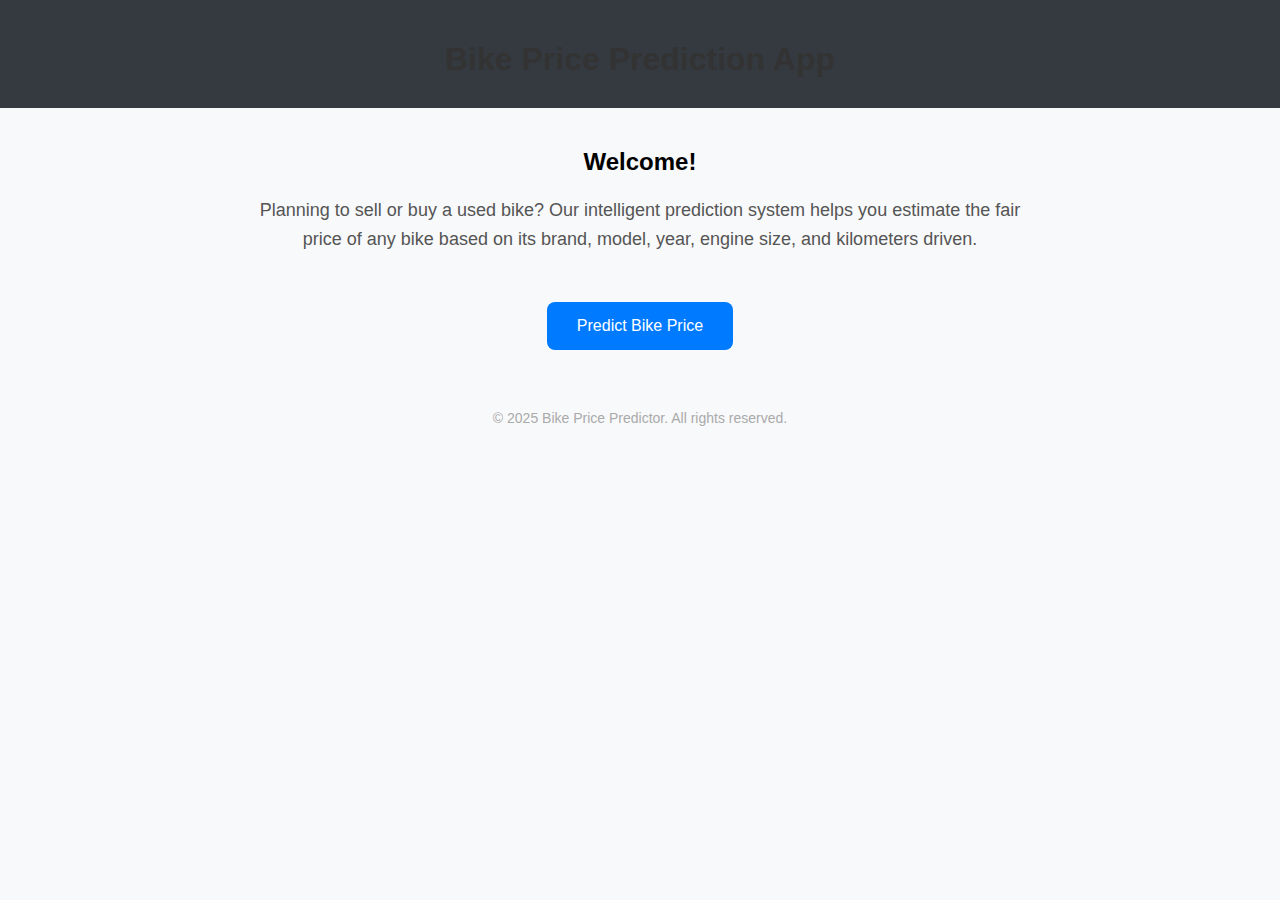
<file: a new site/templates/index.html>
<!DOCTYPE html>
<html lang="en">
<head>
    <meta charset="UTF-8">
    <title>Bike Price Prediction</title>
    <style>
        body {
            font-family: 'Segoe UI', sans-serif;
            background-color: #f8f9fa;
            margin: 0;
            padding: 0;
        }
        header {
            background-color: #343a40;
            color: white;
            padding: 20px 0;
            text-align: center;
        }
        main {
            max-width: 800px;
            margin: 40px auto;
            padding: 0 20px;
            text-align: center;
        }
        h1 {
            color: #333;
            margin-bottom: 10px;
        }
        p {
            color: #555;
            font-size: 18px;
            line-height: 1.6;
        }
        a.button {
            display: inline-block;
            margin-top: 30px;
            padding: 15px 30px;
            background-color: #007bff;
            color: white;
            text-decoration: none;
            border-radius: 8px;
            font-size: 16px;
        }
        a.button:hover {
            background-color: #0056b3;
        }
        footer {
            margin-top: 60px;
            text-align: center;
            font-size: 14px;
            color: #aaa;
        }
    </style>
</head>
<body>

<header>
    <h1>Bike Price Prediction App</h1>
</header>

<main>
    <h2>Welcome!</h2>
    <p>
        Planning to sell or buy a used bike? Our intelligent prediction system helps you estimate the fair price of any bike based on its brand, model, year, engine size, and kilometers driven.
    </p>
    <a href="/project" class="button">Predict Bike Price</a>
</main>

<footer>
    &copy; 2025 Bike Price Predictor. All rights reserved.
</footer>

</body>
</html>
</file>
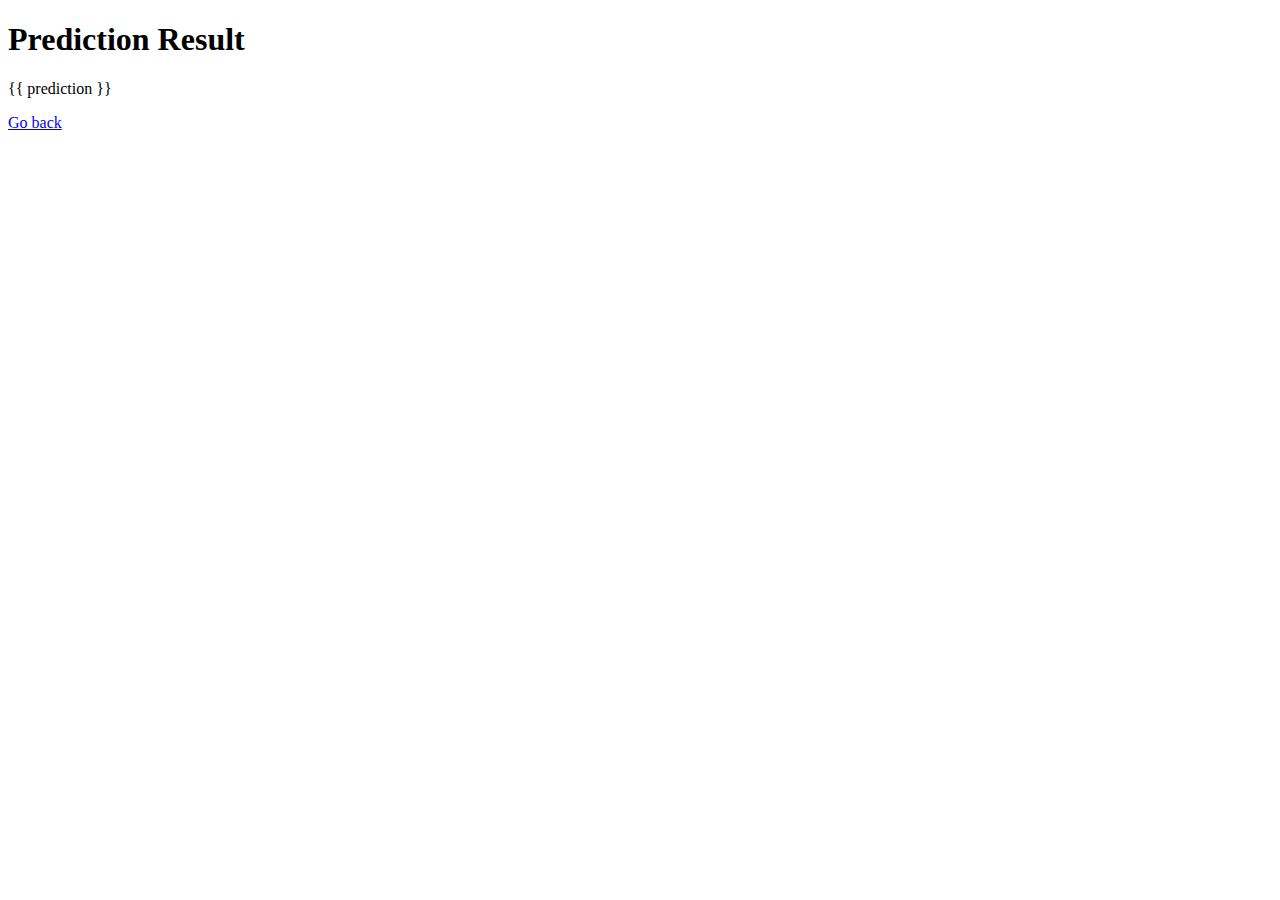
<file: heart attack prd/template/result.html>
<!DOCTYPE html>
<html lang="en">
<head>
    <meta charset="UTF-8">
    <meta name="viewport" content="width=device-width, initial-scale=1.0">
    <title>Prediction Result</title>
</head>
<body>
    <h1>Prediction Result</h1>
    <p>{{ prediction }}</p>
    <a href="/">Go back</a>
</body>
</html>
</file>
